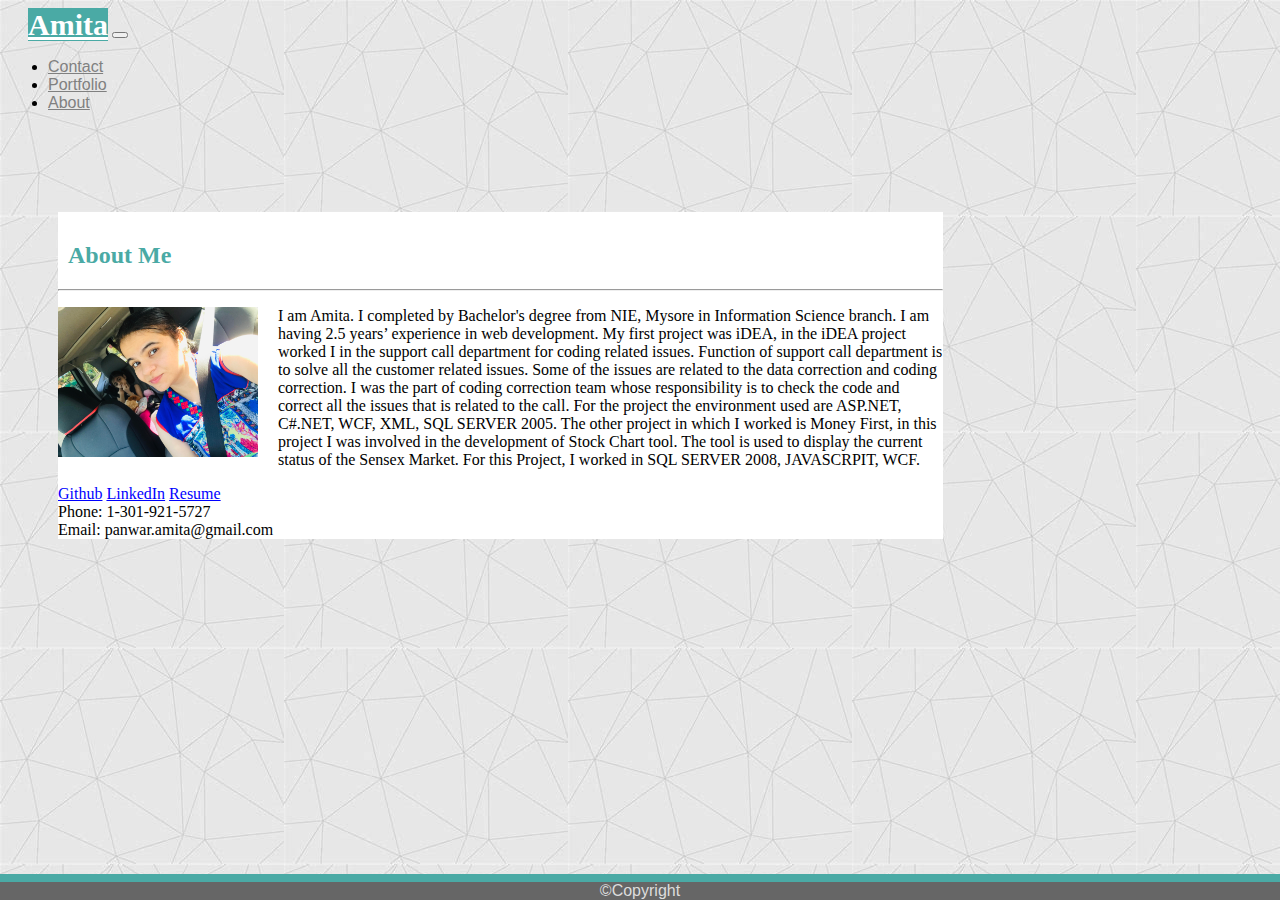
<file: index.html>
<!--About me html page-->
<!DOCTYPE html>
<!--Head of the about me page-->

<head>
    <meta name="viewport" content="width=device-width, initial-scale=1, shrink-to-fit=no" />
    <script src="https://code.jquery.com/jquery-3.5.1.slim.min.js"
        integrity="sha384-DfXdz2htPH0lsSSs5nCTpuj/zy4C+OGpamoFVy38MVBnE+IbbVYUew+OrCXaRkfj"
        crossorigin="anonymous"></script>
    <script src="https://cdn.jsdelivr.net/npm/bootstrap@4.5.3/dist/js/bootstrap.bundle.min.js"
        integrity="sha384-ho+j7jyWK8fNQe+A12Hb8AhRq26LrZ/JpcUGGOn+Y7RsweNrtN/tE3MoK7ZeZDyx"
        crossorigin="anonymous"></script>

    <!--Link to the bootstrap framework-->
    <link rel="stylesheet" href="https://cdn.jsdelivr.net/npm/bootstrap@4.5.3/dist/css/bootstrap.min.css"
        integrity="sha384-TX8t27EcRE3e/ihU7zmQxVncDAy5uIKz4rEkgIXeMed4M0jlfIDPvg6uqKI2xXr2" crossorigin="anonymous">
    <!--Link to the custom style sheet-->
    <link rel="stylesheet" href="asset/css/style.css">
    <!--title of the website-->
    <title>My Portfolio</title>
</head>
<!--Body of the html page-->

<body>
    <!--header-->
    <header>
        <!--section containes the navigation information information-->
        <nav class="navbar fixed-top navbar-expand-lg bg-light navbar-light">
            <!--Name of the portfolio owner-->
            <a class="name-background" href="index.html">Amita</a>
            <button class="navbar-toggler" type="button" data-toggle="collapse" data-target="#collapsibleNavbar">
                <span class="navbar-toggler-icon"></span>
            </button>
            <div class="collapse navbar-collapse" id="collapsibleNavbar">
                <ul class="navbar-nav ml-auto">
                    <li class="nav-item">
                        <!--link to the contact page-->
                        <a class="nav-link" href="contact.html">Contact</a>
                    </li>
                    <li class="nav-item">
                        <!--link to the portfolio page-->
                        <a class="nav-link" href="portfolio.html">Portfolio</a>
                    </li>
                    <li class="nav-item">
                        <!--link to the about me page-->
                        <a class="nav-link active" href="index.html">About</a>
                    </li>
                </ul>
            </div>
        </nav>
        <!--navigation end-->
    </header>
    <!--about me card for image and information-->
    <main class="container about-me">
        <div class="row">
            <div class="col-lg-12">
                <h2 class="about-me-color">About Me</h2>
                <hr>
            </div>
        </div>
        <div class="row no-gutters">

            <div class="col-lg-12">
                <!--introduction to the person-->
                <img src="asset/images/profile_pic.jpg" class="Profile_pic" alt="Profile photo">
                <p>
                    I am Amita. I completed by Bachelor's degree from NIE, Mysore in Information Science branch. I am having 2.5 years’ experience in web development. My first project was iDEA, in the iDEA project worked I in the support call department for coding related issues. Function of support call department is to solve all the customer related issues. Some of the issues are related to the data correction and coding correction. I was the part of coding correction team whose responsibility is to check the code and correct all the issues that is related to the call. For the project the environment used are ASP.NET, C#.NET, WCF, XML, SQL SERVER 2005.

The other project in which I worked is Money First, in this project I was involved in the development of Stock Chart tool. The tool is used to display the current status of the Sensex Market. For this Project, I worked in SQL SERVER 2008, JAVASCRPIT, WCF.

                </p>
            </div>

        </div>
        <div class="row">
            <div class="col-lg-12">
                <!--link to the github linkedin resume-->
                <a href="https://github.com/panwaramita" class="updated" target="blank">Github</a>
                <a href="https://www.linkedin.com/in/panwaramita/" target="blank" class="updated">LinkedIn</a>
                <a href="./asset/images/AMITA_web_developer.pdf"  target="blank" class="updated">Resume</a><br>
                Phone: 1-301-921-5727<br>
                Email: panwar.amita@gmail.com
            </div>
        </div>

    </main>
    <!--footer information-->
    <footer>
        &copy;Copyright
    </footer>
</body>
</file>
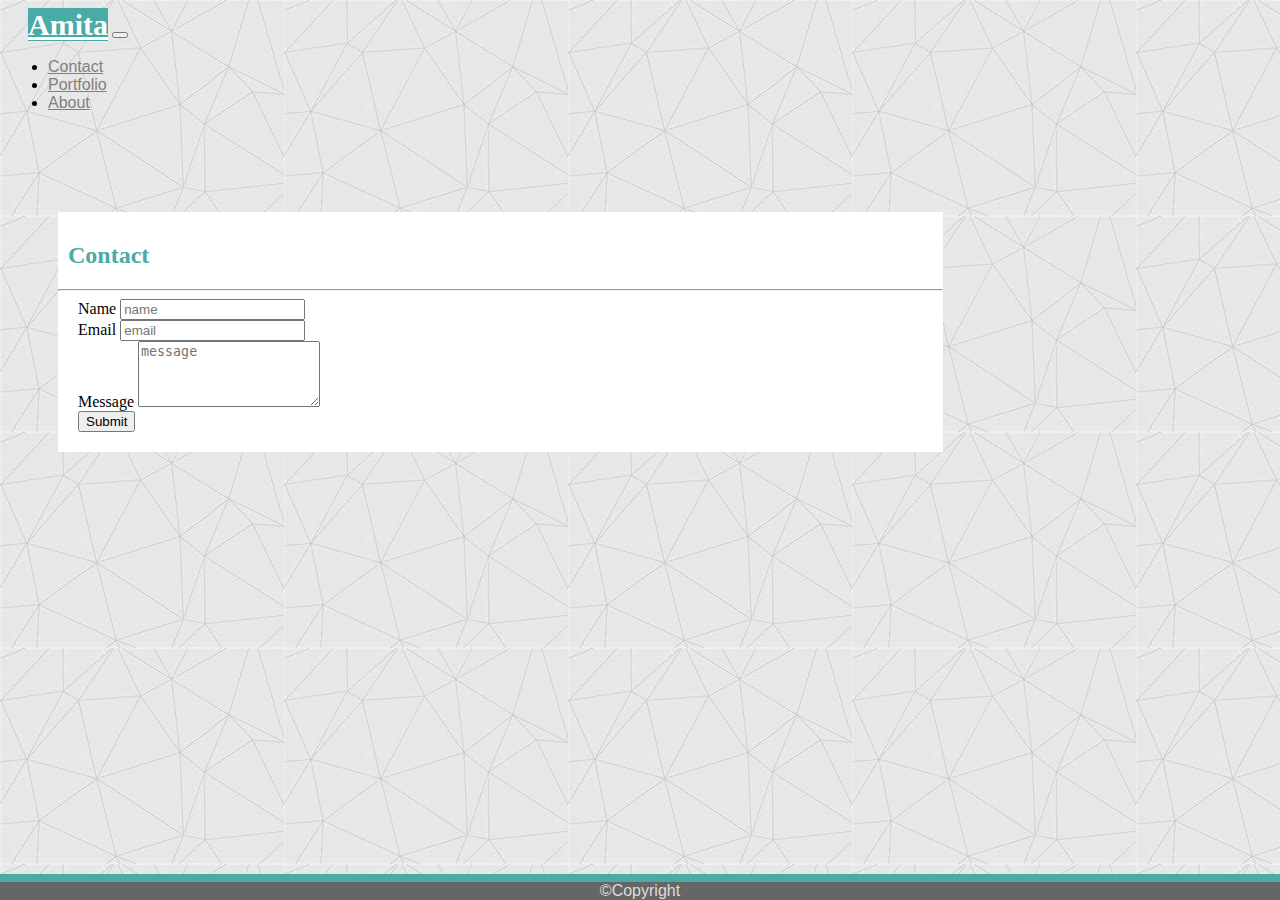
<file: contact.html>
<!--Contact html page-->
<!DOCTYPE html>
<!--Head of the about me page-->

<head>
    <meta charset="utf-8" />
    <meta name="viewport" content="width=device-width, initial-scale=1, shrink-to-fit=no" />
    <script src="https://code.jquery.com/jquery-3.5.1.slim.min.js"
        integrity="sha384-DfXdz2htPH0lsSSs5nCTpuj/zy4C+OGpamoFVy38MVBnE+IbbVYUew+OrCXaRkfj"
        crossorigin="anonymous"></script>
    <script src="https://cdn.jsdelivr.net/npm/bootstrap@4.5.3/dist/js/bootstrap.bundle.min.js"
        integrity="sha384-ho+j7jyWK8fNQe+A12Hb8AhRq26LrZ/JpcUGGOn+Y7RsweNrtN/tE3MoK7ZeZDyx"
        crossorigin="anonymous"></script>

    <!--Link to the bootstrap framework-->
    <link rel="stylesheet" href="https://cdn.jsdelivr.net/npm/bootstrap@4.5.3/dist/css/bootstrap.min.css"
        integrity="sha384-TX8t27EcRE3e/ihU7zmQxVncDAy5uIKz4rEkgIXeMed4M0jlfIDPvg6uqKI2xXr2" crossorigin="anonymous">
    <!--Link to the custom style sheet-->

    <link rel="stylesheet" href="asset/css/style.css">
    <!--title of the website-->
    <title>My Portfolio</title>
</head>
<!--Body of the html page-->

<body>
    <!--header-->
    <header>
        <!--section containes the navigation information information-->
        <nav class="navbar fixed-top navbar-expand-lg bg-light navbar-light">
            <!--Name of the portfolio owner-->
            <a class="name-background" href="index.html">Amita</a>
            <button class="navbar-toggler" type="button" data-toggle="collapse" data-target="#collapsibleNavbar">
                <span class="navbar-toggler-icon"></span>
            </button>
            <div class="collapse navbar-collapse" id="collapsibleNavbar">
                <ul class="navbar-nav ml-auto">
                    <li class="nav-item">
                        <!--link to the contact page-->
                        <a class="nav-link active" href="contact.html">Contact</a>
                    </li>
                    <li class="nav-item">
                        <!--link to the portfolio page-->
                        <a class="nav-link" href="portfolio.html">Portfolio</a>
                    </li>
                    <li class="nav-item">
                        <!--link to the about me page-->
                        <a class="nav-link" href="index.html">About</a>
                    </li>
                </ul>
            </div>
        </nav>
        <!--navigation end-->
    </header>

    <!--create card for the contact information-->
    <main class="container about-me">
        <div class="row">
            <div class="col-sm-12">

                <h2 class="about-me-color">Contact</h2>
                <hr>
                <form>
                    <section class="form-group form-check margin_set">
                        <!--label for the name-->
                        <label for="form_name">Name</label>
                        <input type="text" class="form-control" placeholder="name" required="required">
                    </section>
                    <section class="form-group form-check margin_set">
                        <!--email input-->
                        <label for="exampleInputEmail1">Email</label>
                        <input type="email" class="form-control" id="exampleInputEmail1" aria-describedby="emailHelp"
                            required="required" placeholder="email">
                    </section>
                    <section class="form-group form-check margin_set">
                        <!--massege input-->
                        <label for="form_message">Message </label>
                        <textarea id="form_message" name="message" class="form-control" placeholder="message" rows="4"
                            required="required" data-error="Please,leave us a message."></textarea>
                    </section>
                    <!--submit the form b-->
                    <button type="submit" class="btn btn-info button_margin">Submit</button>
                </form>
            </div>
        </div>
    </main>
    <!--footer information-->
    <footer>
        &copy;Copyright
    </footer>
</body>
</file>
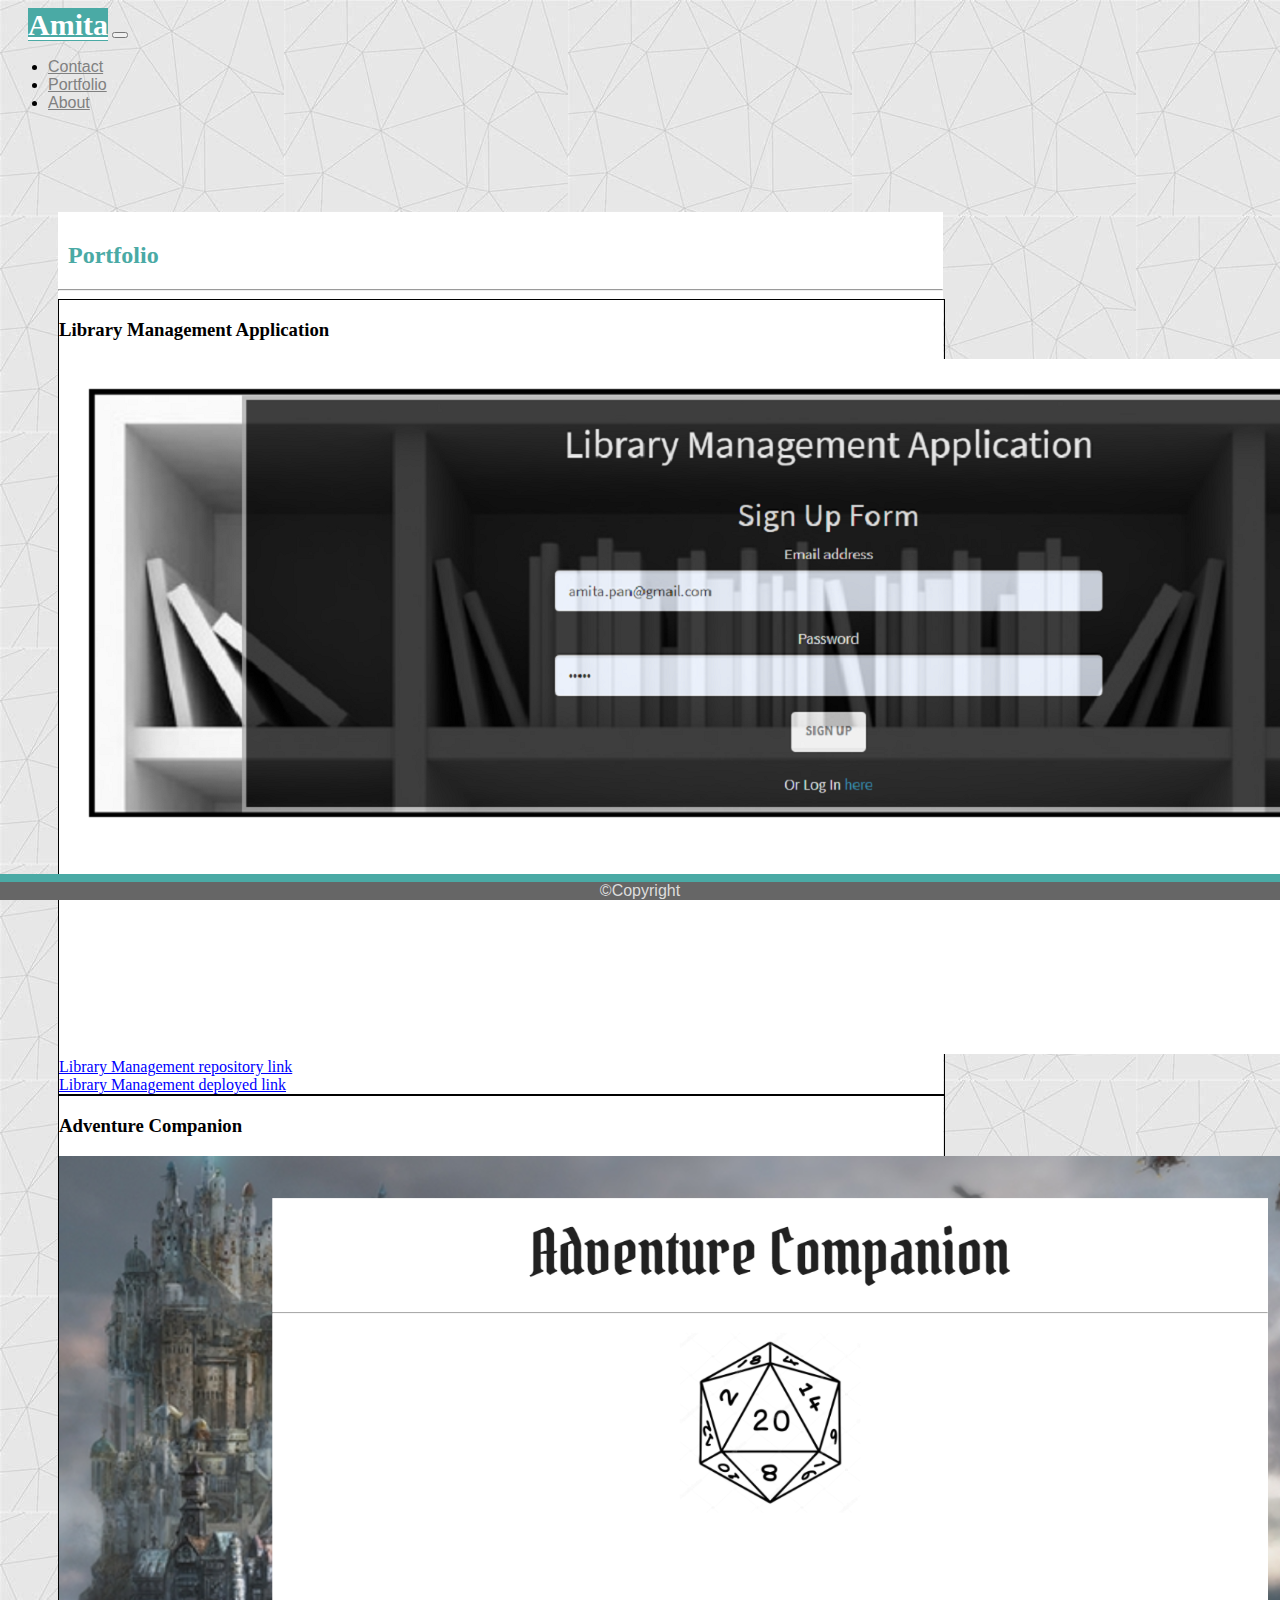
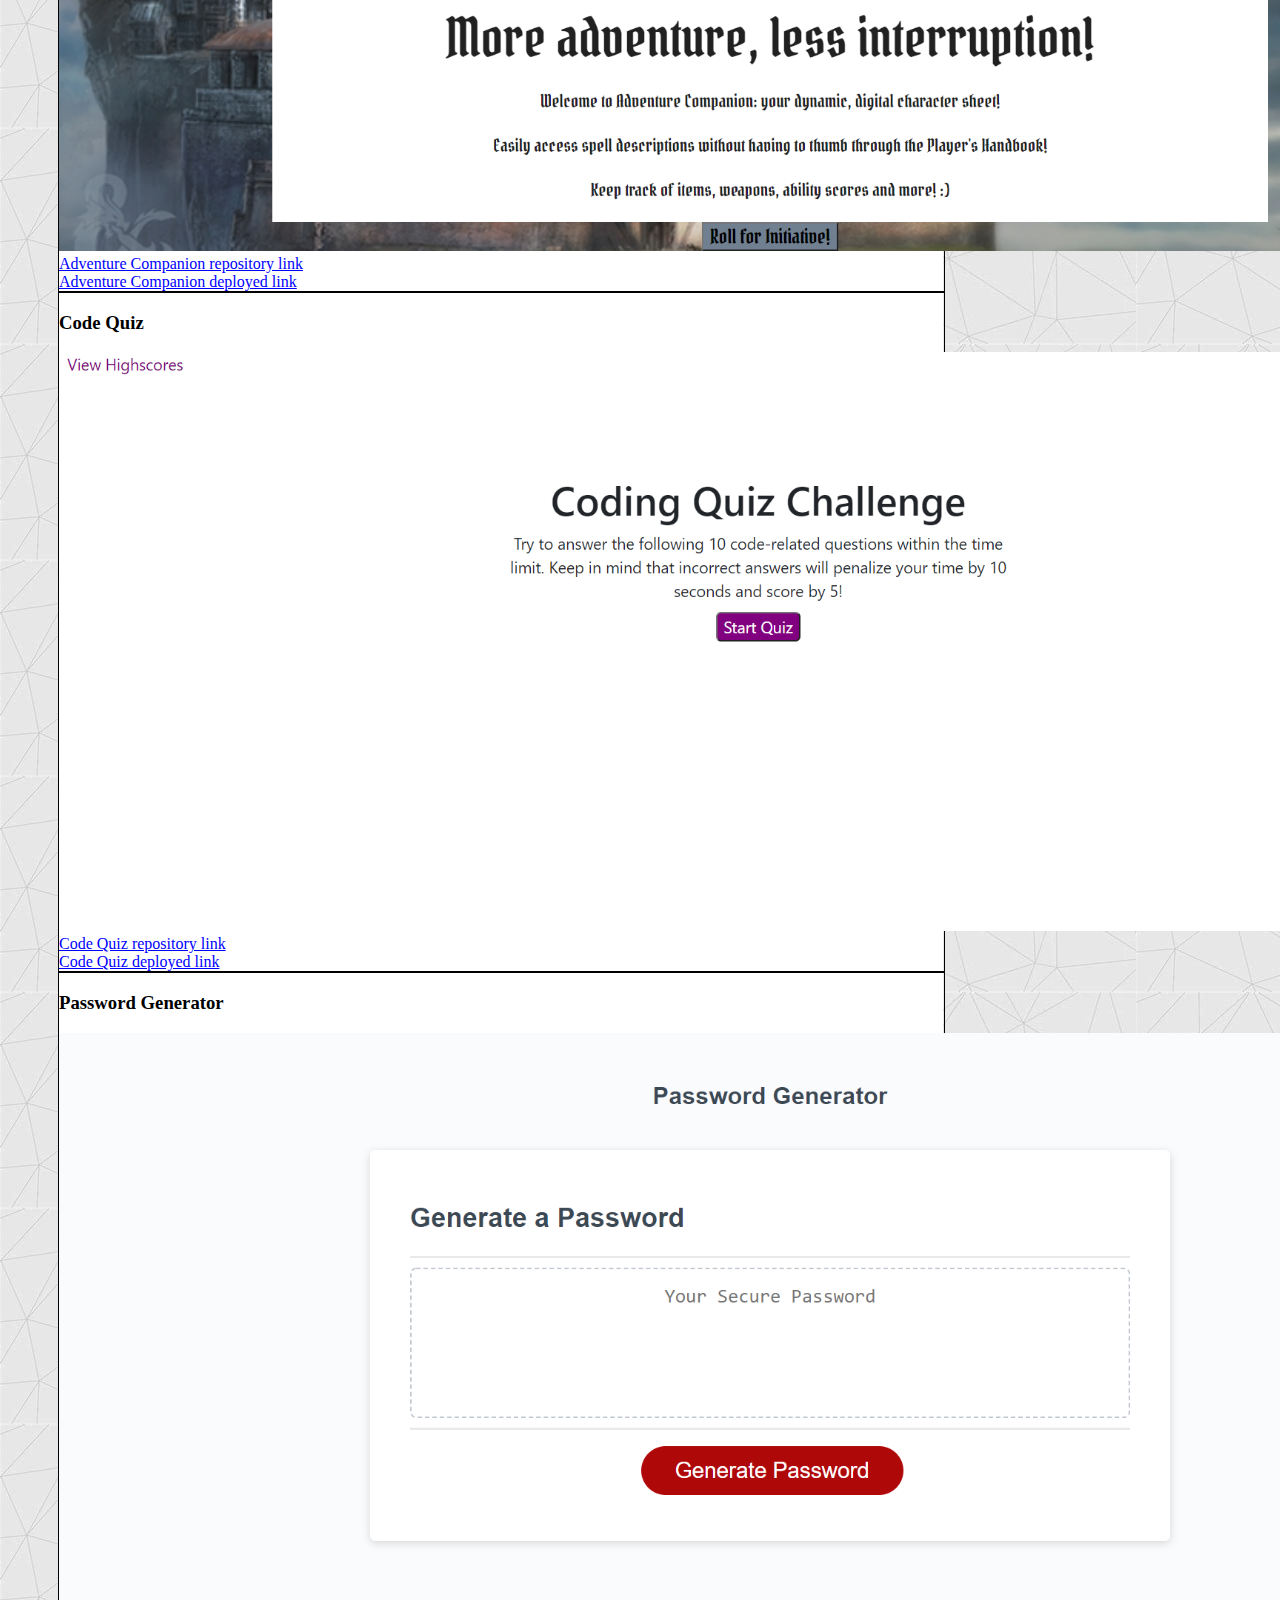
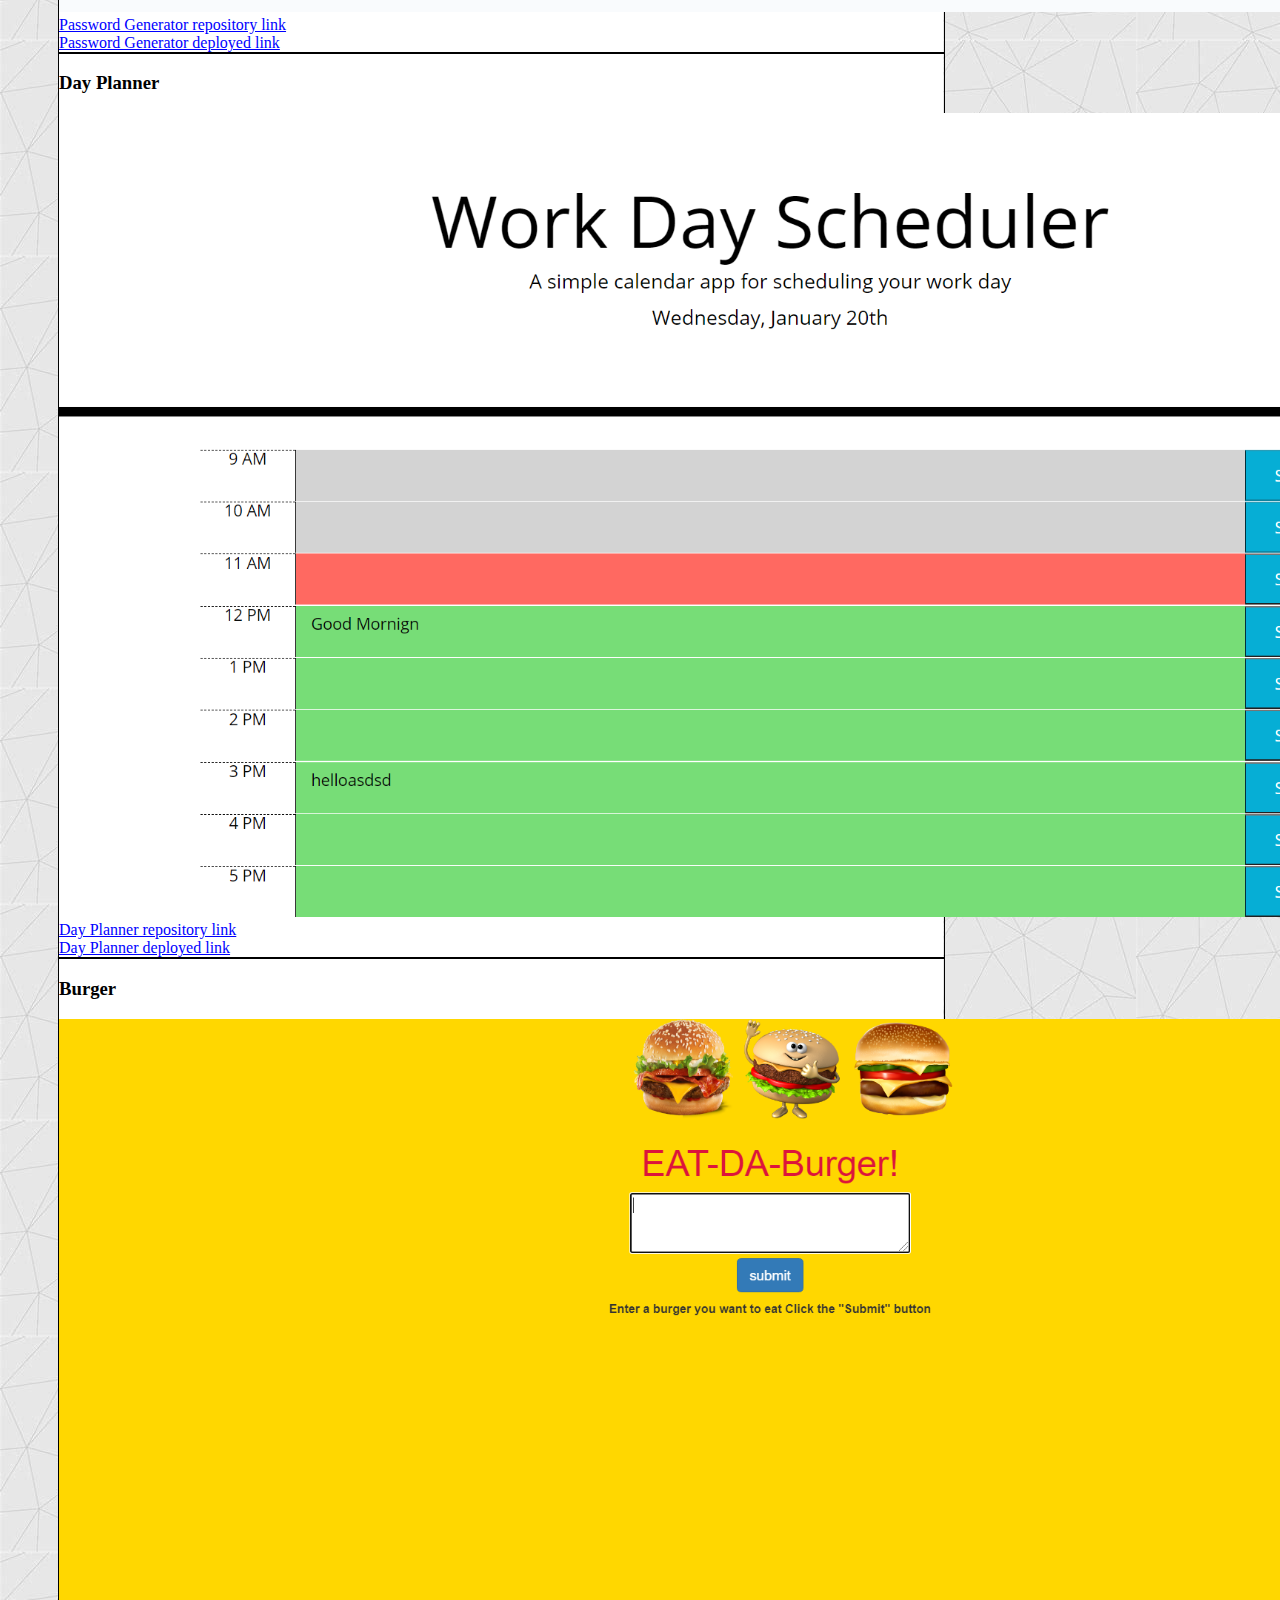
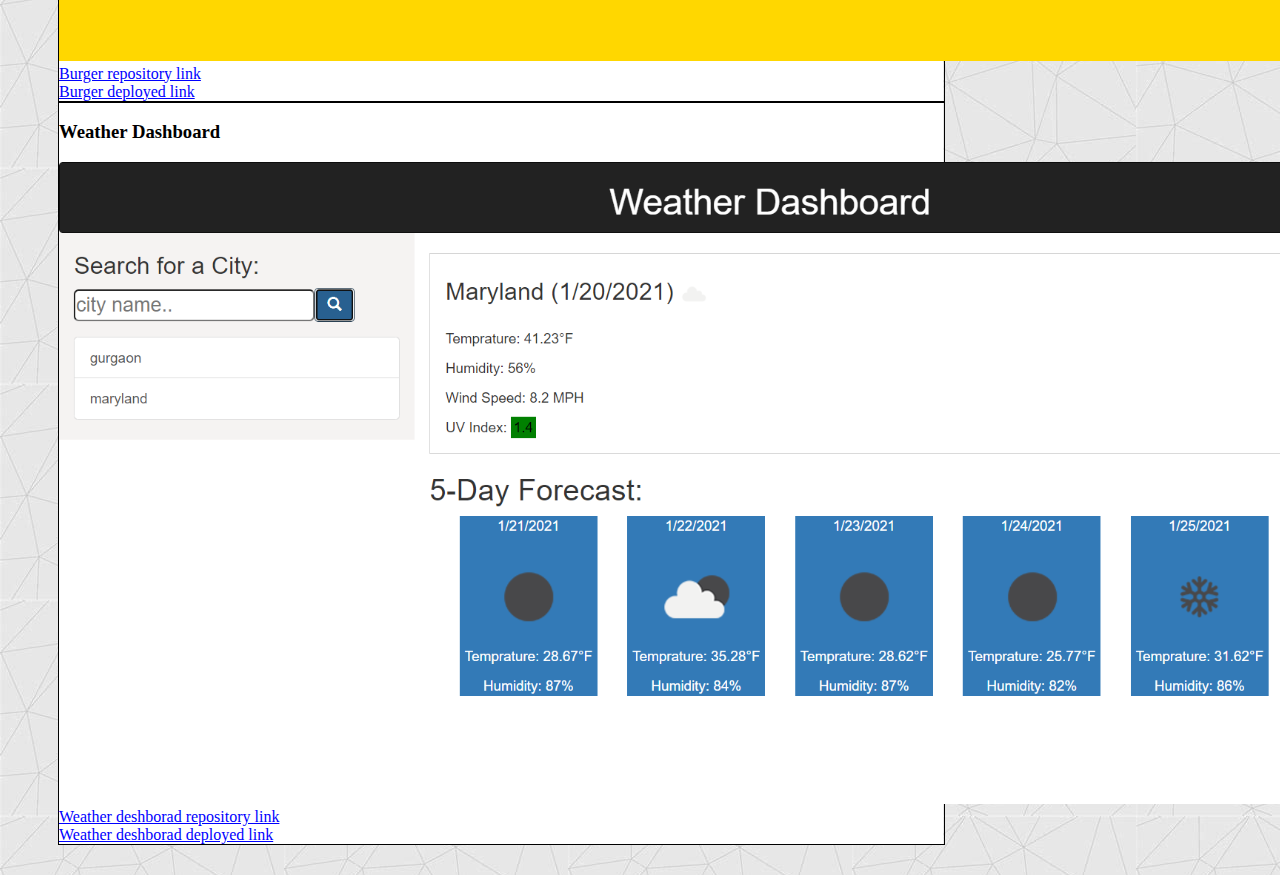
<file: portfolio.html>
<!--Portfolio html page-->
<!DOCTYPE html>
<!--Head of the about me page-->

<head>
    <meta charset="utf-8" />
    <meta name="viewport" content="width=device-width, initial-scale=1, shrink-to-fit=no" />
    <script src="https://code.jquery.com/jquery-3.5.1.slim.min.js"
        integrity="sha384-DfXdz2htPH0lsSSs5nCTpuj/zy4C+OGpamoFVy38MVBnE+IbbVYUew+OrCXaRkfj"
        crossorigin="anonymous"></script>
    <script src="https://cdn.jsdelivr.net/npm/bootstrap@4.5.3/dist/js/bootstrap.bundle.min.js"
        integrity="sha384-ho+j7jyWK8fNQe+A12Hb8AhRq26LrZ/JpcUGGOn+Y7RsweNrtN/tE3MoK7ZeZDyx"
        crossorigin="anonymous"></script>

    <!--Link to the bootstrap framework-->
    <link rel="stylesheet" href="https://cdn.jsdelivr.net/npm/bootstrap@4.5.3/dist/css/bootstrap.min.css"
        integrity="sha384-TX8t27EcRE3e/ihU7zmQxVncDAy5uIKz4rEkgIXeMed4M0jlfIDPvg6uqKI2xXr2" crossorigin="anonymous">
    <!--Link to the custom style sheet-->
    <link rel="stylesheet" href="asset/css/style.css">
    <!--title of the website-->
    <title>My Portfolio</title>
</head>
<!--Body of the html page-->

<!--header-->
<header>
    <!--section containes the navigation information information-->
    <nav class="navbar fixed-top navbar-expand-lg bg-light navbar-light">
        <!--Name of the portfolio owner-->
        <a class="name-background" href="index.html">Amita</a>
        <button class="navbar-toggler" type="button" data-toggle="collapse" data-target="#collapsibleNavbar">
            <span class="navbar-toggler-icon"></span>
        </button>
        <div class="collapse navbar-collapse" id="collapsibleNavbar">
            <ul class="navbar-nav ml-auto">
                <li class="nav-item">
                    <!--link to the contact page-->
                    <a class="nav-link" href="contact.html">Contact</a>
                </li>
                <li class="nav-item">
                    <!--link to the portfolio page-->
                    <a class="nav-link active" href="portfolio.html">Portfolio</a>
                </li>
                <li class="nav-item">
                    <!--link to the about me page-->
                    <a class="nav-link" href="index.html">About</a>
                </li>
            </ul>
        </div>
    </nav>
    <!--navigation end-->
</header>

<!--container for the portfolio-->
<section class="container about-me">
            <h2 class="about-me-color">Portfolio</h2>
            <hr>
            <section class="row">
                <article class="col-lg-6 imgBorderValue">
                    <h3>Library Management Application</h3>
                    <a href="https://panwaramita.github.io/Day-Planner/" target="blank">
                        <img src="asset/images/Login.png"  class="img-fluid" alt="Day Planner">
                    </a>
                    <a href="https://github.com/spental/LibraryManagementApplication" class="updated" target="blank">
                        Library Management repository link
                    </a><br>
                    <a href="https://librarymanagement2.herokuapp.com/" class="updated" target="blank">
                        Library Management deployed link
                    </a>
                </article>
                
                <article class="col-lg-6 imgBorderValue">
                    <h3>Adventure Companion</h3>
                    <a href="https://bartok1945.github.io/adventure_companion/" target="blank">
                        <img src="asset/images/Advanture_Companion.png" class="img-fluid"
                            alt="Adventure Companion">
                    </a>
                    <a href="https://github.com/Bartok1945/adventure_companion" class="updated" target="blank">
                        Adventure Companion repository link
                    </a><br>
                    <a href="https://bartok1945.github.io/adventure_companion/" class="updated" target="blank">
                        Adventure Companion deployed link
                    </a>
                </article>
            </section>
            <section class="row">
                <article class="col-lg-6 imgBorderValue">
                    <h3>Code Quiz</h3>
                    <a href="https://panwaramita.github.io/Code-Quiz/" target="blank">
                        <img src="asset/images/code_quiz.png" class="img-fluid" alt="Code Quiz">
                    </a>
                    <a href="https://github.com/panwaramita/Code-Quiz" class="updated" target="blank">
                        Code Quiz repository link
                    </a><br>
                    <a href="https://panwaramita.github.io/Code-Quiz/" class="updated" target="blank">
                        Code Quiz deployed link
                    </a>
                </article>
                <article class="col-lg-6 imgBorderValue">
                    <h3>Password Generator</h3>
                    <a href="https://panwaramita.github.io/Password-Generator/" target="blank">
                        <img src="asset/images/password_generator.png" class="img-fluid"
                            alt="Password Generator">
                    </a>
                    <a href="https://github.com/panwaramita/Password-Generator" class="updated" target="blank">
                        Password Generator repository link
                    </a><br>
                    <a href="https://panwaramita.github.io/Password-Generator/" class="updated" target="blank">
                        Password Generator deployed link
                    </a>
                </article>
            </section>
            <section class="row">
                <article class="col-lg-6 imgBorderValue">
                    <h3>Day Planner</h3>
                    <a href="https://panwaramita.github.io/Day-Planner/" target="blank">
                        <img src="asset/images/Day_planner.png"  class="img-fluid" alt="Day Planner">
                    </a>
                    <a href="https://github.com/panwaramita/Day-Planner" class="updated" target="blank">
                        Day Planner repository link
                    </a><br>
                    <a href="https://panwaramita.github.io/Day-Planner/" class="updated" target="blank">
                        Day Planner deployed link
                    </a>
                </article>
                <article class="col-lg-6 imgBorderValue">
                    <h3>Burger</h3>
                    <a href="https://sheltered-castle-40664.herokuapp.com/" target="blank">
                        <img src="asset/images/burger.png" class="img-fluid" alt="Burger">
                    </a>
                    <a href="https://github.com/panwaramita/Burger" class="updated" target="blank">
                        Burger repository link
                    </a><br>
                    <a href="https://sheltered-castle-40664.herokuapp.com/" class="updated" target="blank">
                        Burger deployed link
                    </a>
                </article>
            </section>
            <section class="row">
                <article class="col-lg-6 imgBorderValue">
                    <h3>Weather Dashboard</h3>
                    <a href="https://panwaramita.github.io/Weather-Dashboard/" target="blank">
                        <img src="asset/images/Weather_Dashboard.png" class="img-fluid"
                            alt="Weather Dashboard">
                    </a>
                    <a href="https://github.com/panwaramita/Weather-Dashboard" class="updated" target="blank">
                        Weather deshborad repository link
                    </a><br>
                    <a href="https://panwaramita.github.io/Weather-Dashboard/" class="updated" target="blank">
                        Weather deshborad deployed link
                    </a>
                </article>
            </section>
        </section>
</section>
<!--footer information-->
<footer>
    &copy;Copyright
</footer>
</body>
</file>
<file: asset/css/style.css>
/*change the background image of the body*/
body
{
    
    background-image:url('../images/background.png');
    font-family: 'Arial', 'Helvetica Neue', Helvetica, sans-serif;
}

/*provide the background color to the Name*/
.name-background
{
color: white;
background-color: rgb(74, 170, 165);
font-size: 30px;
margin-left:20px;
font-family: 'Georgia', Times, 'Times New Roman', serif;
font-weight: bold;
text-align: center;
}

/*when hover the name link */
a:hover {
    color:white;
    text-decoration:none;
    cursor:pointer;
}

.updated:hover
{
    color:blue;
 text-decoration:overline;
    cursor:pointer;
}
.updated
{
    color:blue;
 text-decoration:underline;
    cursor:pointer;
}

.imgBorder
{
    width: 300px;
    height: 250px;
    text-align: center;
    margin-bottom: 5px;
}

.imgBorderValue
{
    border:solid 1px black;
}

/*assign the background color margin to the about me contact and portfolio tab*/
.about-me
{
    margin-top:100px;
    margin-bottom: 30px;
    margin-right: 300px;
    margin-left:50px;
    width:70%;
    background-color: white;
    height:80%;
    font-family: 'Georgia', Times, 'Times New Roman', serif;
   
    
}

/*Profile picture image dimension*/
.Profile_pic
{
    max-width: 200px;
    max-height: 200px;
    float: left;
    margin-right: 20px;
}
/*clear the border of all the cards*/
.border_clear
{
    border:none;
}

/*set the margin on the textbox and label in the contact html page*/
.margin_set
{
margin-left:20px;
margin-right:30px;
}

/*set the margin for the submit button*/
.button_margin
{
    margin-bottom: 20px;
    margin-left:20px;
}
/*set the image bottom margin*/
img
{
    margin-bottom: 0px;
}

/*set the color of the link*/
a
{
color:gray;
}

/*Change the title color padding margin*/
.about-me-color
{
    color:rgb(74, 170, 165);
    padding-top:30px;
   margin-left:10px;
   font-family: 'Georgia', Times, 'Times New Roman', serif;
   
    }
/*provide the style to the footer*/ 

footer {
    position: fixed;
    left: 0;
    bottom: 0;
    width: 100%;
    border-top: 8px solid #4aaaa5;
    background-color: #666666;
    color:#dddddd;
    text-align: center;
 }

 /* For mobile phones: */
[class*="col-"] {
    width: 100%;
    
  }
/*portfolio image dimensions*/

  .img_dimensions
  {
      width:70%;
      height: 95%;
  }
 

/*for small screen*/
  @media only screen and (max-width: 600px) {
   
    .about-me
    {
        
        margin-bottom: 30px;
        margin-left:10px;
        width:95%;
    }
    


  }
</file>
